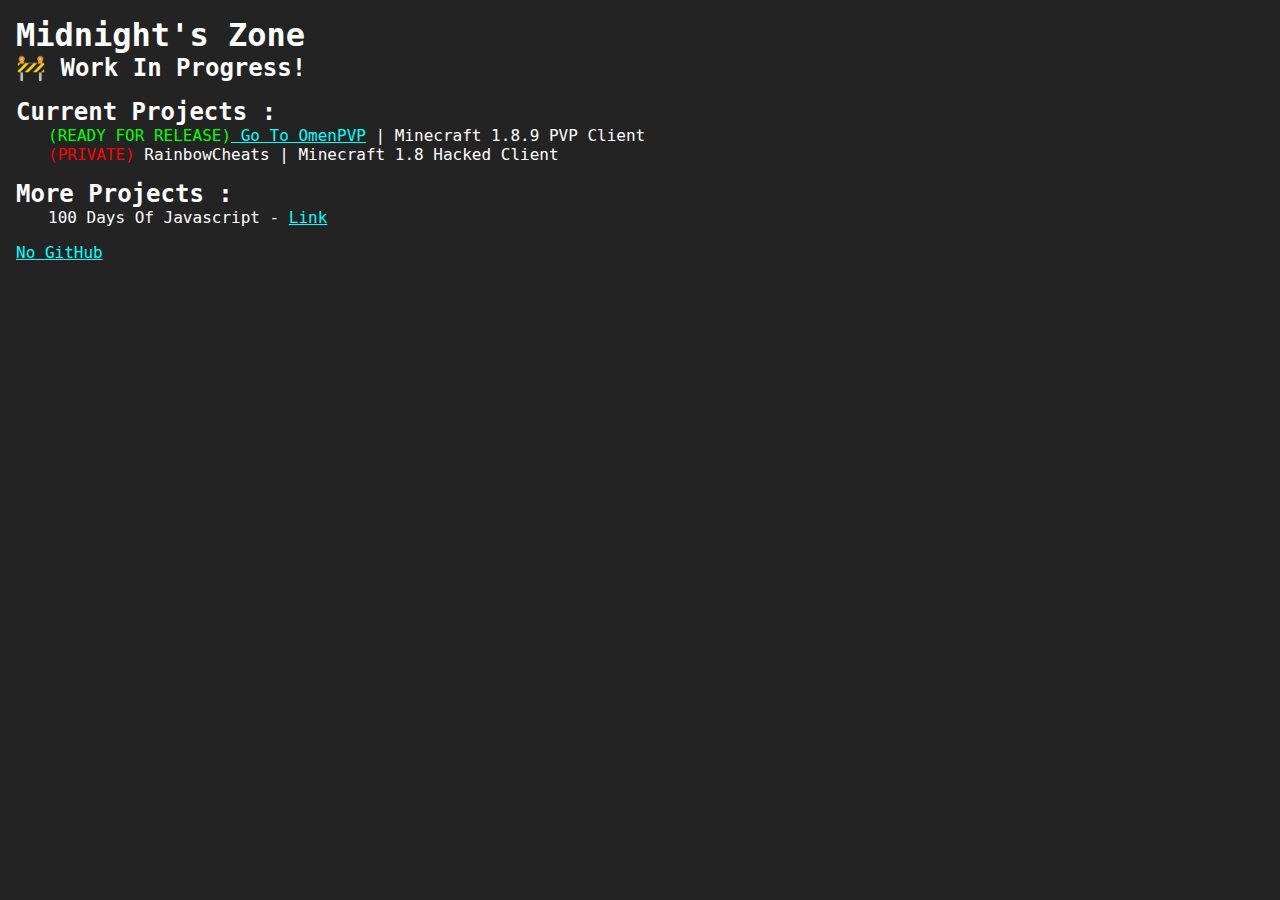
<file: index.html>
<!DOCTYPE html>
<html lang="en">
<head>
    <meta charset="UTF-8">
    <meta name="viewport" content="width=device-width, initial-scale=1.0">
    <link href="https://cdn.jsdelivr.net/npm/bootstrap@5.3.1/dist/css/bootstrap.min.css" rel="stylesheet" integrity="sha384-4bw+/aepP/YC94hEpVNVgiZdgIC5+VKNBQNGCHeKRQN+PtmoHDEXuppvnDJzQIu9" crossorigin="anonymous">
    <link rel="stylesheet" href="https://cdn.jsdelivr.net/npm/bootstrap-icons@1.3.0/font/bootstrap-icons.css">
    <link rel="stylesheet" href="style/style.css">
    <link rel="stylesheet" href="style/fontColors.css">
    
    <title>Midnight's Zone | Home</title>
</head>
<body>
    <div class="container">
        <header>
            <h1>Midnight's Zone <h2>🚧 Work In Progress!</h2></h1>
        </header>
        <section>
            <h2><b>Current Projects : </b></h2>
            <ul>
                <li><span><span style="color: lime; font-size: 16px;">(READY FOR RELEASE)</span></span><a href="./omenpvp.html"> Go To OmenPVP</a> | Minecraft 1.8.9 PVP Client</li> 
                <li><span><span style="color: red; font-size: 16px;">(PRIVATE)</span></span> RainbowCheats | Minecraft 1.8 Hacked Client</li>
            </ul>
        </section>
        <section>
            <h2><b>More Projects : </b></h2>
            <ul>
                <li><span>100 Days Of Javascript - <a href="#">Link</a></span></li>
            </ul>
        </section>
        <section>
            <span><a href="https://nogithub.codeberg.page">No GitHub</a></span>
        </section>
    </div>
</body>
</html>
</file>
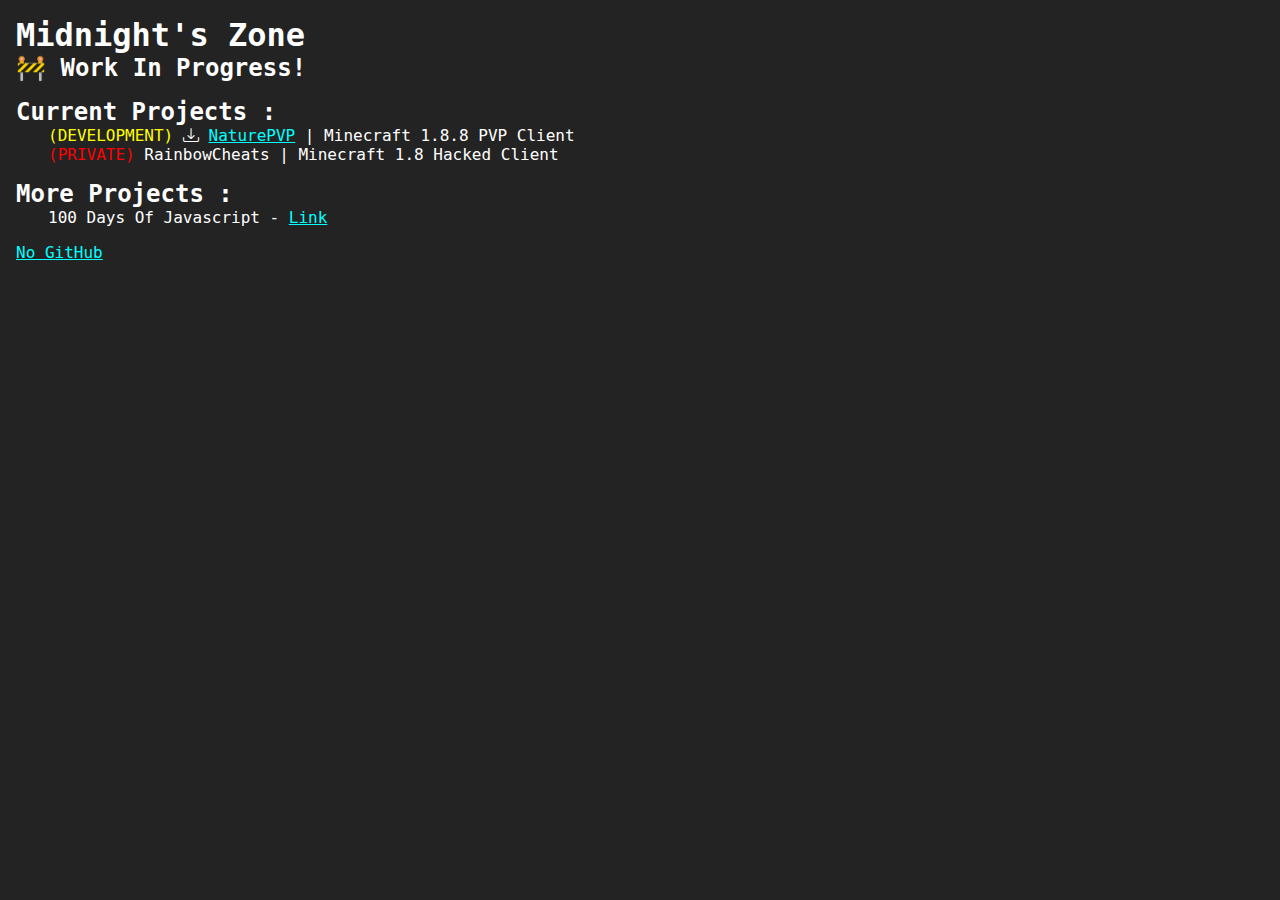
<file: main.html>
<!DOCTYPE html>
<html lang="en">
<head>
    <meta charset="UTF-8">
    <meta name="viewport" content="width=device-width, initial-scale=1.0">
    <link href="https://cdn.jsdelivr.net/npm/bootstrap@5.3.1/dist/css/bootstrap.min.css" rel="stylesheet" integrity="sha384-4bw+/aepP/YC94hEpVNVgiZdgIC5+VKNBQNGCHeKRQN+PtmoHDEXuppvnDJzQIu9" crossorigin="anonymous">
    <link rel="stylesheet" href="https://cdn.jsdelivr.net/npm/bootstrap-icons@1.3.0/font/bootstrap-icons.css">
    <link rel="stylesheet" href="style/style.css">
    <link rel="stylesheet" href="style/fontColors.css">
    
    <title>Document</title>
</head>
<body>
    <div class="container">
        <header>
            <h1>Midnight's Zone <h2>🚧 Work In Progress!</h2></h1>
        </header>
        <section>
            <h2><b>Current Projects : </b></h2>
            <ul>
                <li><span><span style="color: yellow; font-size: 16px;">(DEVELOPMENT)</span> <i class="bi bi-download"></i> </span><a href="#">NaturePVP</a> | Minecraft 1.8.8 PVP Client</li> 
                <li><span><span style="color: red; font-size: 16px;">(PRIVATE)</span></span> RainbowCheats | Minecraft 1.8 Hacked Client</li>
            </ul>
        </section>
        <section>
            <h2><b>More Projects : </b></h2>
            <ul>
                <li><span>100 Days Of Javascript - <a href="#">Link</a></span></li>
            </ul>
        </section>
        <section>
            <span><a href="https://nogithub.codeberg.page">No GitHub</a></span>
        </section>
    </div>
</body>
</html>
</file>
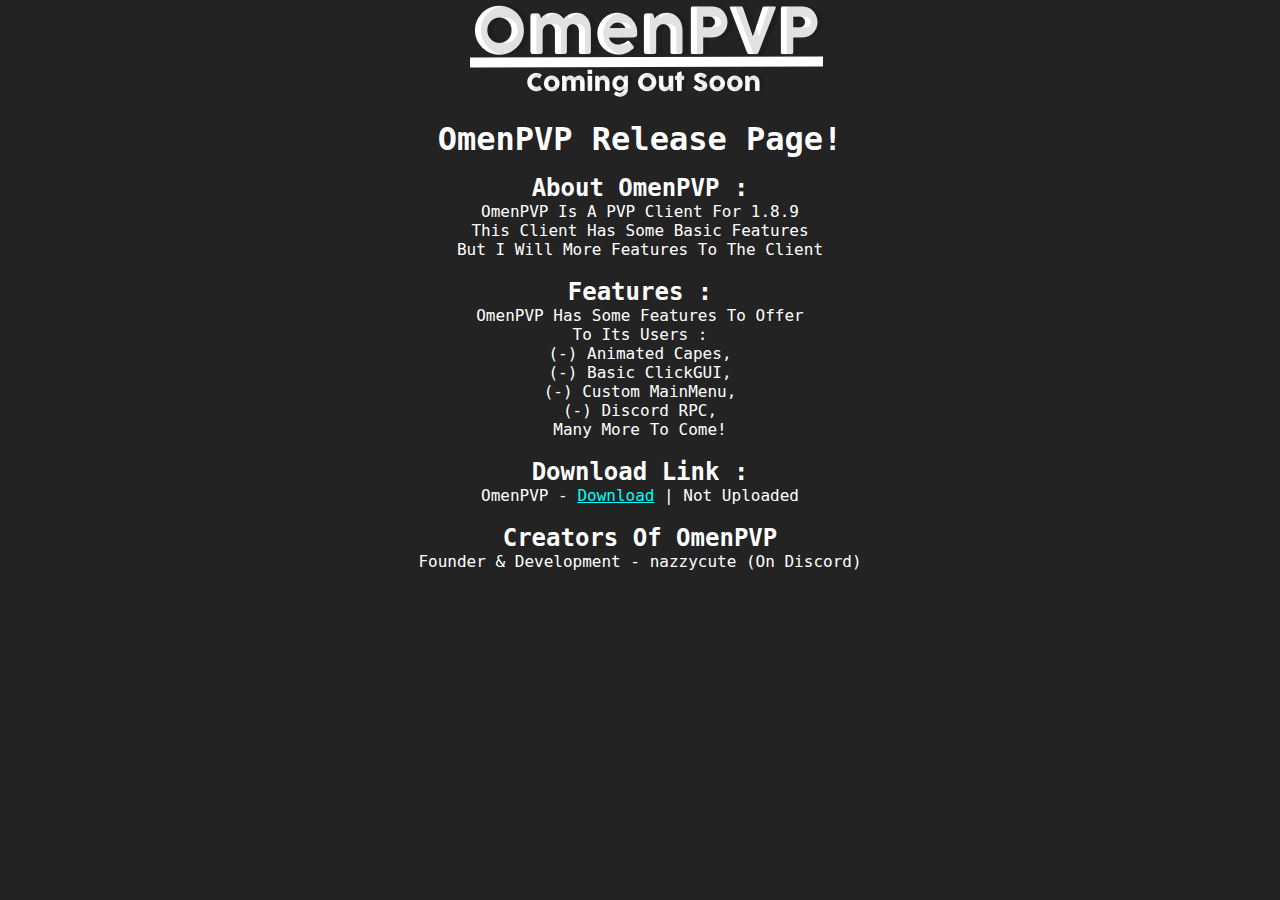
<file: omenpvp.html>
<!DOCTYPE html>
<html lang="en">
<head>
    <meta charset="UTF-8">
    <meta name="viewport" content="width=device-width, initial-scale=1.0">
    <link rel="stylesheet" href="./style/Omenstyle.css">
    <title>OmenPVP | Landing Page</title>
</head>
<body>
    <div class="container">
        <img src="./images/Logo.png" alt="">
    </div>
    <header>
        <h1>OmenPVP Release Page!</h1>
    </header>
    <section>
        <h2>About OmenPVP : </h2>
        <p class="about">OmenPVP Is A PVP Client For 1.8.9<br>
            This Client Has Some Basic Features<br>
            But I Will More Features To The Client
        </p>
        <br>
        <h2>Features :</h2>
        <p class="features">OmenPVP Has Some Features To Offer<br>
            To Its Users :<br>
                (-) Animated Capes,<br>
                (-) Basic ClickGUI,<br>
                (-) Custom MainMenu,<br>
                (-) Discord RPC,<br>
                Many More To Come!
        </p>
        <br>
        <h2>Download Link : </h2>
        <p class="download">OmenPVP - <a href="#">Download</a> | Not Uploaded</p>
        <br>
        <h2>Creators Of OmenPVP</h2>
        <p class="creators">Founder & Development - nazzycute (On Discord)</p>
    </section>
</body>
</html>
</file>
<file: style/style.css>
@import "./fontColors.css";
* {
    font-family: var(--fontFamily);
    padding: 0;
    margin: 0;
    box-sizing: border-box;
}

body {
    background-color: var(--backgroundColor);
    color: var(--color);
    min-height: 75mm;
}

.container {
    padding: auto;
    margin: auto;
}

ul {
    list-style-type: none;
    margin: 0 0 0 2em;
}

header, section {
    margin: 1em 1em;
}

.dev {
    color: yellow;
}

a {
    color: var(--aColor);
}
</file>
<file: style/fontColors.css>
:root {
    --fontFamily: 'Source Code Pro', monospace;
    --backgroundColor: rgb(35, 35, 35);
    --color: white;
    --aColor: cyan;
}
</file>
<file: style/Omenstyle.css>
@import url("./fontColors.css");

* {
    background-color: var(--backgroundColor);
    font-family: var(--fontFamily);
    padding: 0;
    margin: 0;
    box-sizing: border-box;
    text-align: center;
}

body {
    color: var(--color);
}

.container {
    padding: auto;
    margin: auto;
}

header, section {
    margin: 1em 1em;
}

.about .features .download {
    font-family: var(--fontFamily);
    font-size: 18px;
}

a {
    color: var(--aColor);
}
</file>
